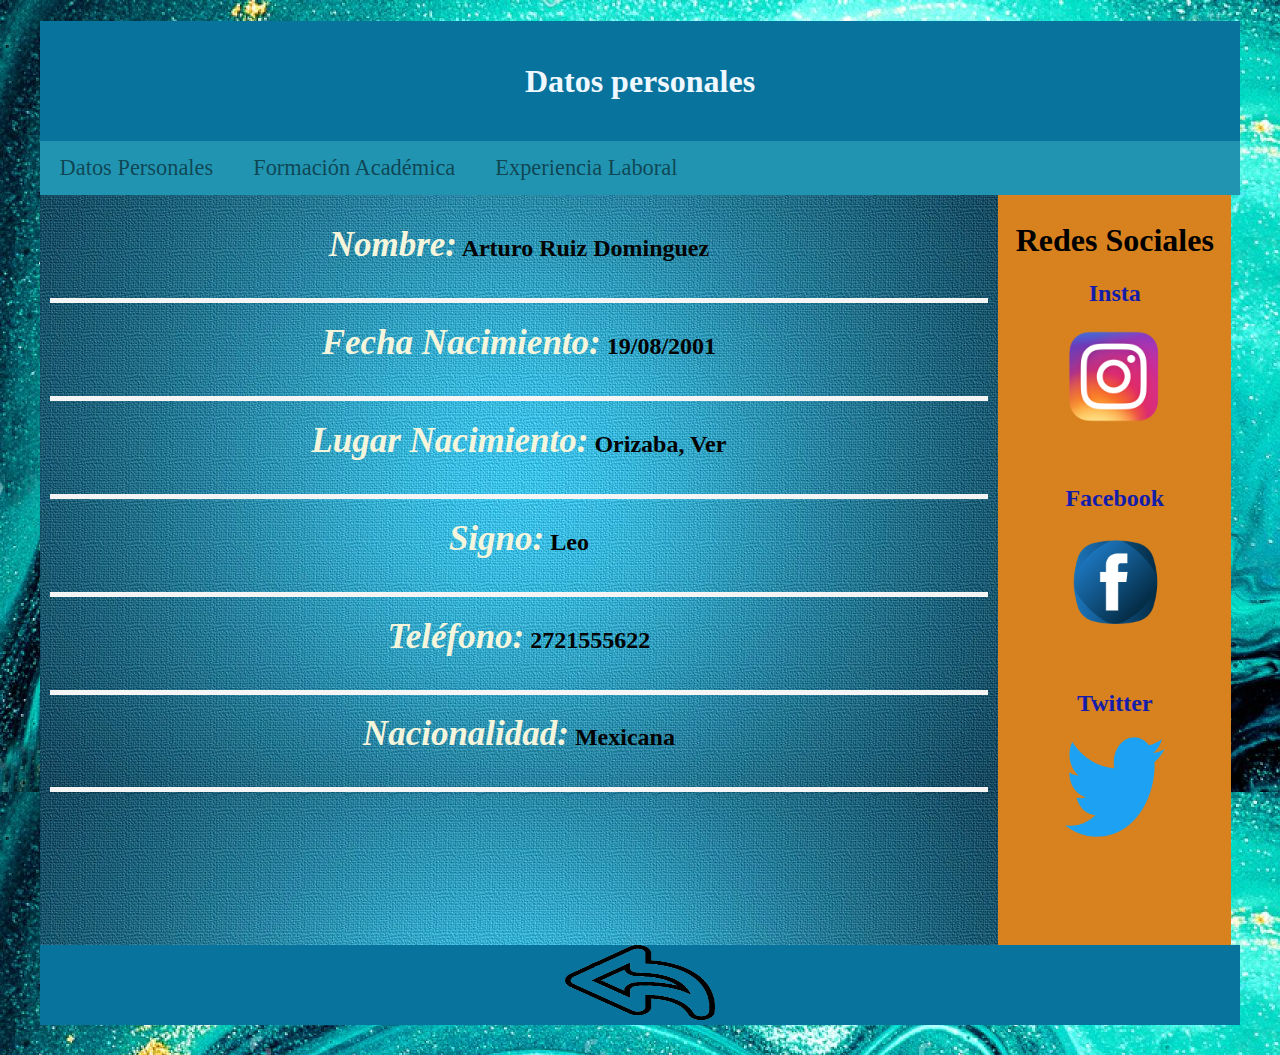
<file: dpersonales.html>
<!DOCTYPE html>
<html lang="en">
<head>
    <meta charset="UTF-8">
    <meta http-equiv="X-UA-Compatible" content="IE=edge">
    <meta name="viewport" content="width=device-width, initial-scale=1.0">
    <title>Document</title>
    <link rel="stylesheet" type="text/css" href="cssdatos.css">

</head>
<body>
    <div id="contenedor" > 
    <header><h1>Datos personales</h1></header>

    <center><nav id="menu">
        <ul class="topnav">
            <li><a href="dpersonales.html">Datos Personales</a></li>
            <li><a href="facademica.html">Formaci&oacute;n Acad&eacute;mica</a></li>
            <li><a href="eacademica.html">Experiencia Laboral</a></li>

        </ul>
    </nav></center>
        <section id="contenido">

            <article class="articulo">
                <h2><i>Nombre:</i> Arturo Ruiz Dominguez</h2>    
            </article>

            <article class="articulo">
                <h2><i>Fecha Nacimiento:</i> 19/08/2001</h2>    
            </article>

            <article class="articulo">
                <h2><i>Lugar Nacimiento:</i> Orizaba, Ver</h2>    
            </article>

            <article class="articulo">
                <h2><i>Signo:</i> Leo</h2>    
            </article>

            <article class="articulo">
                <h2><i>Tel&eacute;fono:</i> 2721555622</h2>    
            </article>

            <article class="articulo">
                <h2><i>Nacionalidad:</i> Mexicana</h2>    
            </article>

        </section>
           
        <aside>
            <center><h1>Redes Sociales</h1></center>

            <center><h2>Insta</h2></center>
            <a href="https://www.instagram.com/arturo_ruiz_d/?hl=es-la">
            <figure><center><img id="insta" src="img/insta.png" alt="Instagram"></figure></a></center>
        <br>
            <center><h2>Facebook</h2></center>
            <a href="https://www.facebook.com/arturo.ruizdominguez/">
            <figure><center><img id="feibu" src="img/feibu.png" alt="Facebook"></figure></a></center>
       
            <br>
            <center><h2>Twitter</h2></center>
            <a href="https://twitter.com/arturo_19082001">
            <figure><center><img id="feibu" src="img/tuite.png" alt="Twitter"></figure></a></center>
       
        </aside>
        <div class="espacio"></div>

        <footer>
            <a href="index.html"><img src="img/flecha.png" height="75px" width="150px">  </a>
            
        </footer>

        

   

</div>
</body>
</html>
</file>
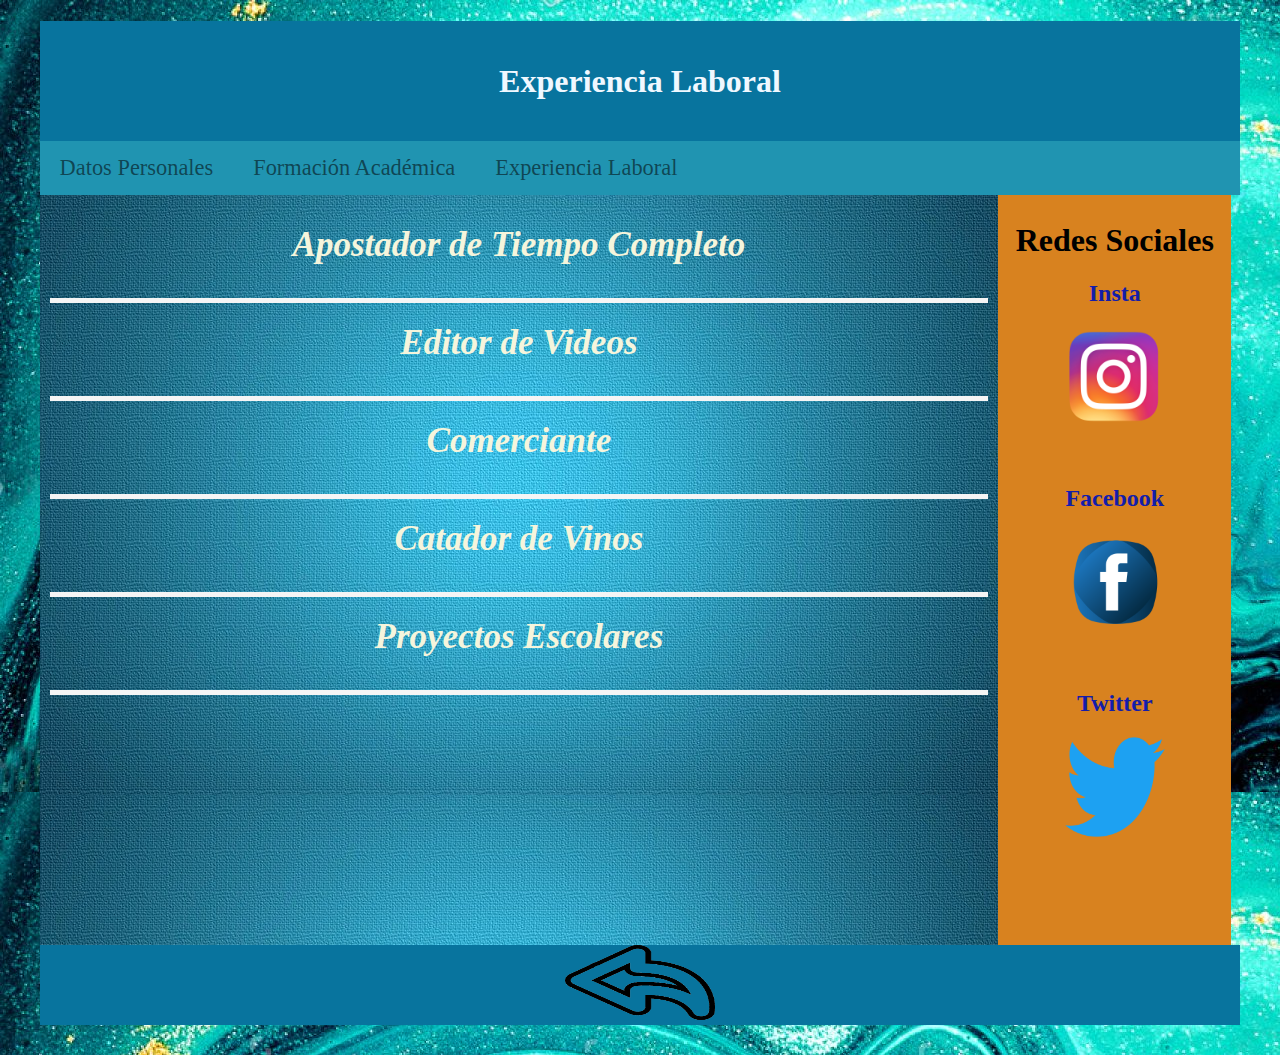
<file: eacademica.html>
<!DOCTYPE html>
<html lang="en">
<head>
    <meta charset="UTF-8">
    <meta http-equiv="X-UA-Compatible" content="IE=edge">
    <meta name="viewport" content="width=device-width, initial-scale=1.0">
    <title>Experiencia Laboral</title>
    <link rel="stylesheet" type="text/css" href="cssdatos.css">

</head>
<body>

    <div id="contenedor" > 
    <header><h1>Experiencia Laboral</h1></header>

        <center><nav id="menu">
            <ul class="topnav">
                <li><a href="dpersonales.html">Datos Personales</a></li>
                <li><a href="facademica.html">Formaci&oacute;n Acad&eacute;mica</a></li>
                <li><a href="eacademica.html">Experiencia Laboral</a></li>

            </ul>
        </nav></center>



    
    
        <section id="contenido">

            <article class="articulo">
                <h2><i>Apostador de Tiempo Completo</i> </h2>    
            </article>

            <article class="articulo">
                <h2><i>Editor de Videos</i> </h2>    
            </article>

            <article class="articulo">
                <h2><i>Comerciante</i> </h2>    
            </article>

            <article class="articulo">
                <h2><i>Catador de Vinos</i> </h2>    
            </article>

            <article class="articulo">
                <h2><i>Proyectos Escolares</i> </h2>    
            </article>

        

        </section>
           
        <aside>
            <center><h1>Redes Sociales</h1></center>

            <center><h2>Insta</h2></center>
            <a href="https://www.instagram.com/arturo_ruiz_d/?hl=es-la">
            <figure><center><img id="insta" src="img/insta.png" alt="Instagram"></figure></a></center>
        <br>
            <center><h2>Facebook</h2></center>
            <a href="https://www.facebook.com/arturo.ruizdominguez/">
            <figure><center><img id="feibu" src="img/feibu.png" alt="Facebook"></figure></a></center>
       
            <br>
            <center><h2>Twitter</h2></center>
            <a href="https://twitter.com/arturo_19082001">
            <figure><center><img id="feibu" src="img/tuite.png" alt="Twitter"></figure></a></center>
       

        </aside>
        <div class="espacio"></div>

        <footer>
            <a href="index.html"><img src="img/flecha.png" height="75px" width="150px">  </a>
            
        </footer>

        

   

</div>
</body>
</html>
</file>
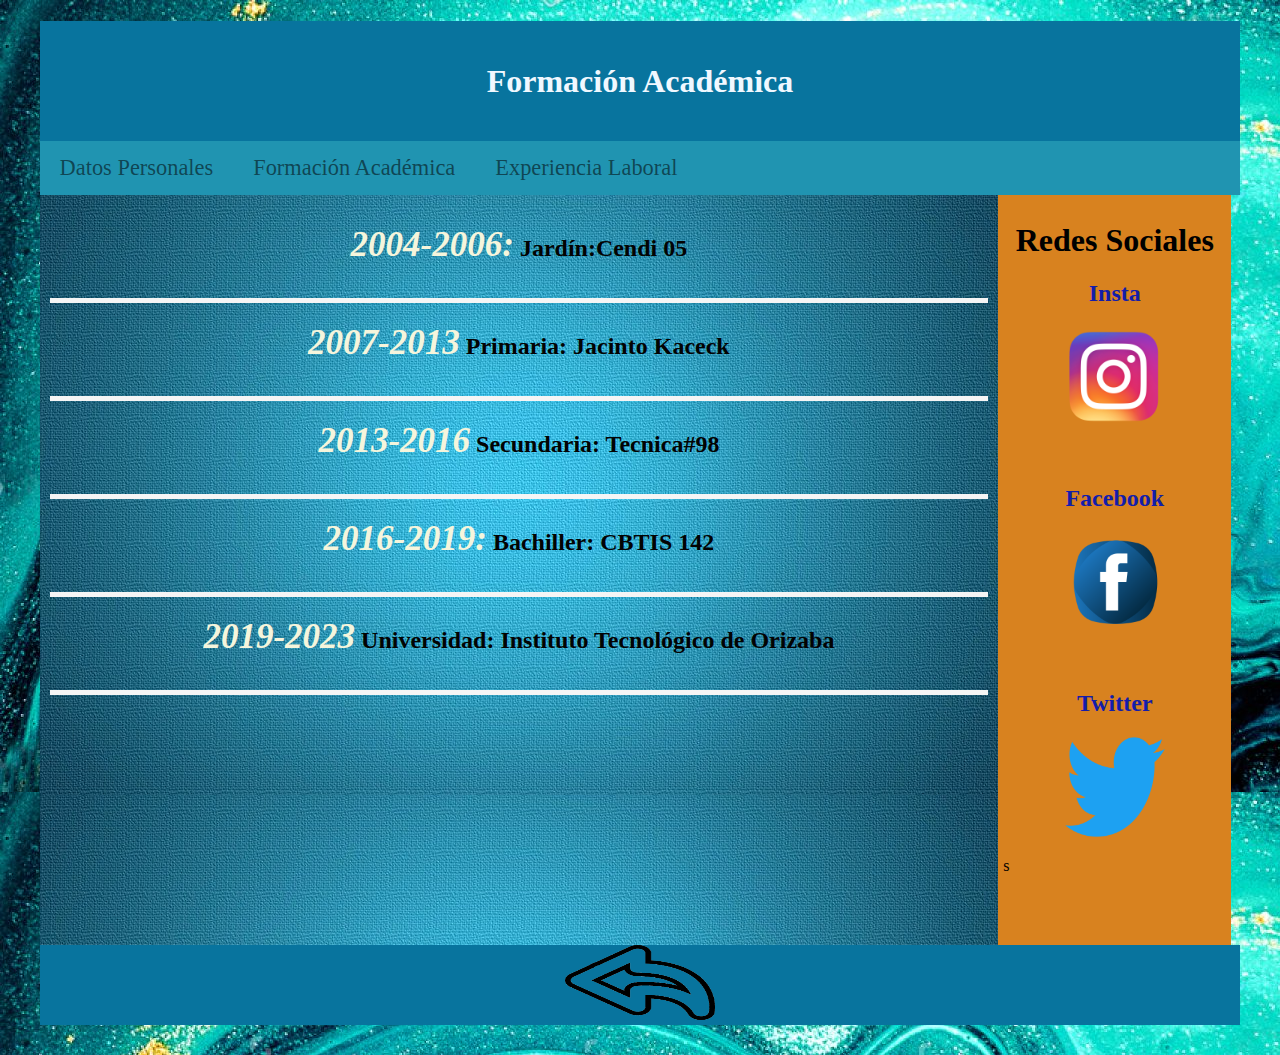
<file: facademica.html>
<!DOCTYPE html>
<html lang="en">
<head>
    <meta charset="UTF-8">
    <meta http-equiv="X-UA-Compatible" content="IE=edge">
    <meta name="viewport" content="width=device-width, initial-scale=1.0">
    <title>Document</title>
    <link rel="stylesheet" type="text/css" href="cssdatos.css">

</head>
<body>
    <div id="contenedor" > 
    <header><h1>Formaci&oacute;n Acad&eacute;mica</h1></header>

    <center><nav id="menu">
        <ul class="topnav">
            <li><a href="dpersonales.html">Datos Personales</a></li>
            <li><a href="facademica.html">Formaci&oacute;n Acad&eacute;mica</a></li>
            <li><a href="eacademica.html">Experiencia Laboral</a></li>

        </ul>
    </nav></center>
        <section id="contenido">

            <article class="articulo">
                <h2><i>2004-2006:</i> Jard&iacute;n:Cendi 05</h2>    
            </article>

            <article class="articulo">
                <h2><i>2007-2013</i> Primaria: Jacinto Kaceck</h2>    
            </article>

            <article class="articulo">
                <h2><i>2013-2016</i> Secundaria: Tecnica#98</h2>    
            </article>

            <article class="articulo">
                <h2><i>2016-2019:</i> Bachiller: CBTIS 142</h2>    
            </article>

            <article class="articulo">
                <h2><i>2019-2023</i> Universidad: Instituto Tecnol&oacute;gico de Orizaba</h2>    
            </article>

        </section>
           
        <aside>
            <center><h1>Redes Sociales</h1></center>

            <center><h2>Insta</h2></center>
            <a href="https://www.instagram.com/arturo_ruiz_d/?hl=es-la">
            <figure><center><img id="insta" src="img/insta.png" alt="Instagram"></figure></a></center>
        <br>
            <center><h2>Facebook</h2></center>
            <a href="https://www.facebook.com/arturo.ruizdominguez/">
            <figure><center><img id="feibu" src="img/feibu.png" alt="Facebook"></figure></a></center>
       
            <br>
            <center><h2>Twitter</h2></center>
            <a href="https://twitter.com/arturo_19082001">
            <figure><center><img id="feibu" src="img/tuite.png" alt="Twitter"></figure></a></center>
       
            
s
        </aside>
        <div class="espacio"></div>

        <footer>
            <a href="index.html"><img src="img/flecha.png" height="75px" width="150px">  </a>


        </footer>

        

   

</div>
</body>
</html>
</file>
<file: cssdatos.css>
body{
    background-image: url(img/fondo2.jpg);
    font-family: 'Times New Roman', Times, serif;
}

#contenedor{
    width: 95%;
    margin: 0px auto;
    border: 2px green;

}

header{

    background-color: rgb(8, 116, 158);
    height: 120px;
    width: 100%;
    margin: 0px;
    text-align: center;
    line-height: 120px;
    border: 2px whitesmoke;
    color: aliceblue;
}

#contenido{
    float: left;
    width: calc(79% - 10px);
    background-image: url("img/azul.jpg");
    min-height: 730px;
    padding: 10px;
    text-align: center;
}

aside{
    float: left;
    width: calc(19% - 5px);
    background-color: rgb(216, 130, 31);
    min-height: 740px;
    padding: 5px;
}
.espacio{clear:both;}

footer{

    background-color: rgb(8, 116, 158);
    height: 80px;
    width: 100%;
    margin: 0px;
    text-align: center;
    line-height: 80px;
}

.articulo{

    color: rgb(3, 3, 3);
    margin-top: 15px;
    margin-bottom: 15px;
    padding-bottom: 13px;
    border-bottom: 5px solid whitesmoke;

}

aside h2{
    color: rgb(19, 29, 170) ;
}

#insta{
    width: 100px;
    height: 100px;
}

#feibu{
    width: 100px;
    height: 100px;
}
i{color: beige;
    font-size: 35px;}

    ul {
        list-style-type: none;
        margin: 0;
        padding: 0;
        overflow: hidden;
        background-color: rgb(32, 148, 177);
        /*display: inline-block;*/
    
    }
    
    li {
        float: left;
        
        
    }
    
    li a {
        display: inline-block;
        color: rgba(2, 2, 2, 0.548);
        text-align: center;
        padding: 14px 20px;
        text-decoration: none;
        text-align: center;
        font-size: 140%;
    }
    
    li a:hover {
        background-color:rgb(2, 40, 49);
        transform: scaleX(1.2);
        font-style:  italic ;
        
        color: rgb(255, 255, 255);
    
    }
</file>
